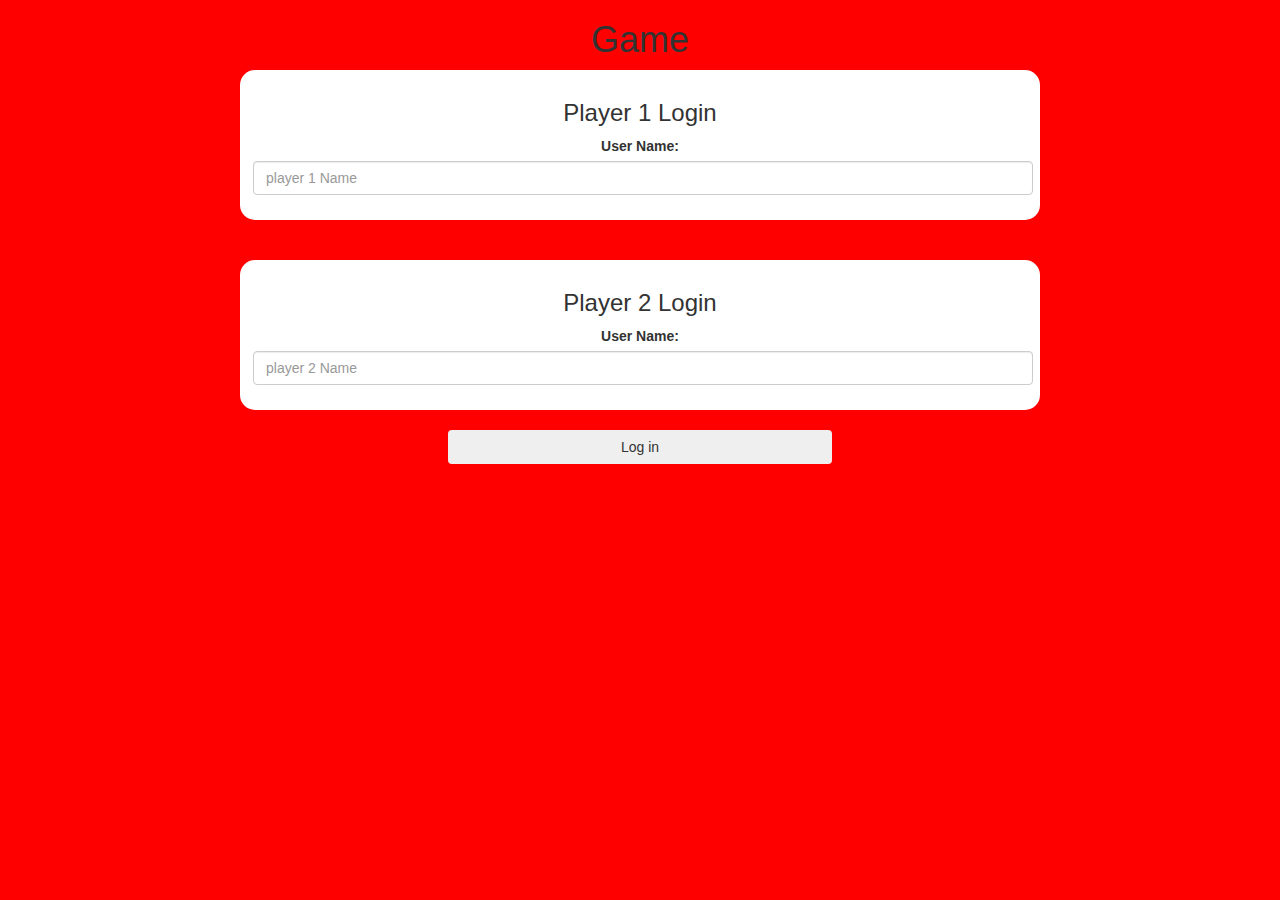
<file: index.html>
<!DOCTYPE html>
<html>
<head>
	<title>𝐓𝐡𝐞 𝐌𝐚𝐭𝐡 𝐐𝐮𝐢𝐳 </title>

<meta name="viewport" content="width=device-width, initial-scale=1">
<link rel="stylesheet" href="https://maxcdn.bootstrapcdn.com/bootstrap/3.4.0/css/bootstrap.min.css">
<script src="https://ajax.googleapis.com/ajax/libs/jquery/3.4.1/jquery.min.js"></script>
<script src="https://maxcdn.bootstrapcdn.com/bootstrap/3.4.0/js/bootstrap.min.js"></script>

<link rel="stylesheet" type="text/css" href="game.css">

<script src="game_login.js"></script>
</head>
<body>
<center>
    <h1 >Game</h1>
    <div class="col-lg-4 col-sm-8 col-xs-11 login_div1">
      <h3>Player 1 Login </h3>
      <label>User Name:</label>
      <input type="text" id="player1_name" class="form-control"placeholder="player 1 Name">
      </div> 
    <br>
    <br>
    <div class="col-lg-4 col-sm-8 col-xs-11 login_div1">
	  <h3>Player 2 Login </h3>
	  <label>User Name:</label>
	  <input type="text" id="player2_name" class="form-control"placeholder="player 2 Name">
    </div>
    <br>
    <button style="width: 30%;"  onclick="addUser()" class="btn btn_primary">Log in </button>
	</center>
</body>
</html>
</file>
<file: game.css>
body
{
	background: rgb(255, 0, 0);
}

	.login_div1 , .login_div2
	{
		background: white;
		padding: 10px;
		float: none;
		border-radius: 15px;
		width: 800px; 
		height: 150px; 
	}


#player1_name , #player2_name
{
	display: inline-block;
	margin-left: 3px;
}
#word
{
	width: 60%;
}
#word_display
{
	letter-spacing: 5px;
}
#output
{
background: white;
border-radius: 10px;
border-top: 10px solid #ff0051;
padding: 10px;
float: none;
text-align: left;
}
</file>
